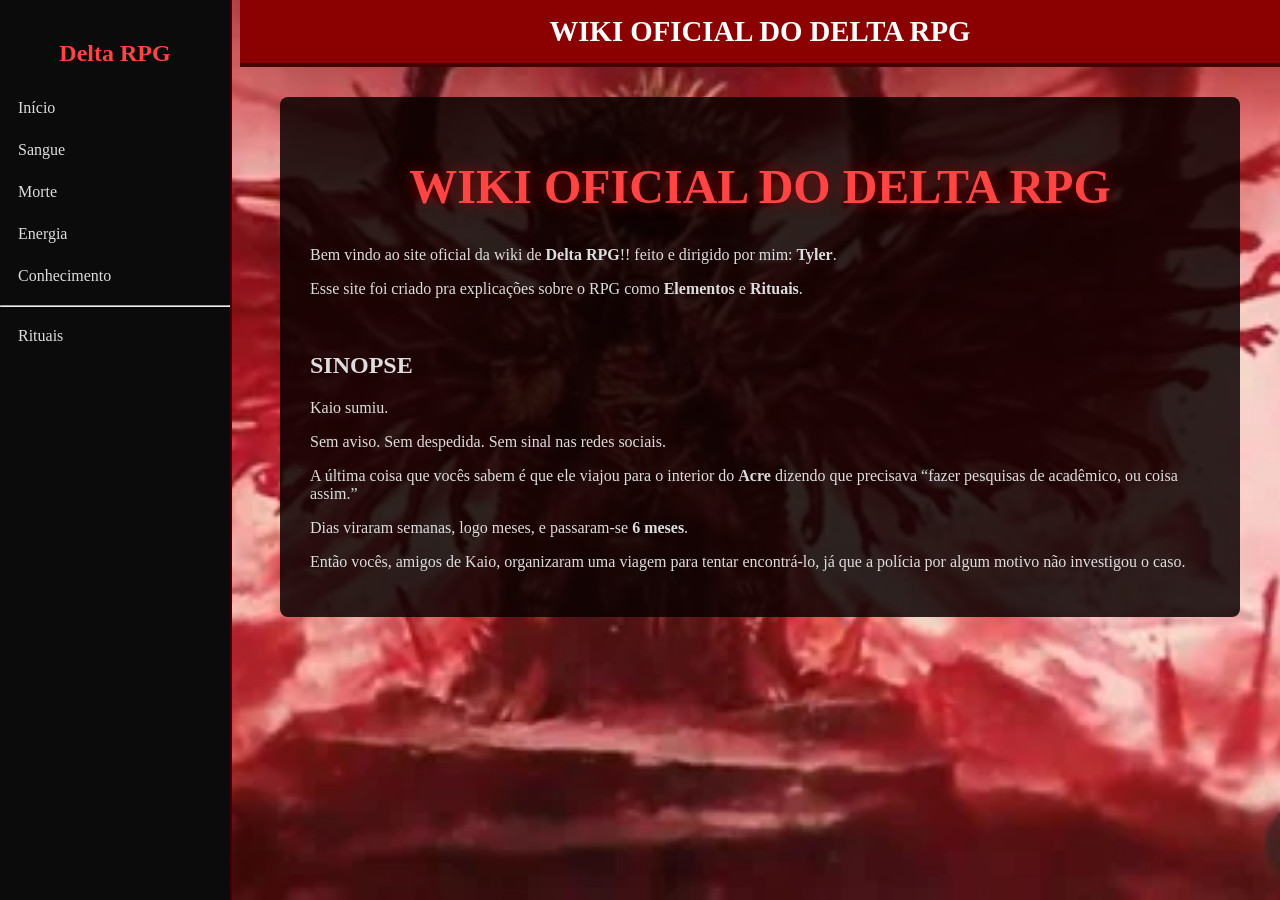
<file: index.html>
<!DOCTYPE html>
<html lang="pt-BR">

<head>
<meta charset="UTF-8">
<title>Wiki Oficial do Delta RPG</title>
<link rel="stylesheet" href="css/estilo.css">
</head>

<body class="sangue">

<div class="sidebar">

<h2>Delta RPG</h2>

<a href="index.html">Início</a>

<a href="elementos/sangue.html">Sangue</a>
<a href="elementos/morte.html">Morte</a>
<a href="elementos/energia.html">Energia</a>
<a href="elementos/conhecimento.html">Conhecimento</a>

<hr>

<a href="rituais.html">Rituais</a>

</div>

<div class="page">

<header class="header">
WIKI OFICIAL DO DELTA RPG
</header>

<div class="mw-body">

<h1>WIKI OFICIAL DO DELTA RPG</h1>

<p>
Bem vindo ao site oficial da wiki de <b>Delta RPG</b>!! feito e dirigido por mim: <b>Tyler</b>.
</p>

<p>
Esse site foi criado pra explicações sobre o RPG como <b>Elementos</b> e <b>Rituais</b>.
</p>

<br>

<h2>SINOPSE</h2>

<p>
Kaio sumiu.
</p>

<p>
Sem aviso. Sem despedida. Sem sinal nas redes sociais.
</p>

<p>
A última coisa que vocês sabem é que ele viajou para o interior do <b>Acre</b> dizendo que precisava
“fazer pesquisas de acadêmico, ou coisa assim.”
</p>

<p>
Dias viraram semanas, logo meses, e passaram-se <b>6 meses</b>.
</p>

<p>
Então vocês, amigos de Kaio, organizaram uma viagem para tentar encontrá-lo,
já que a polícia por algum motivo não investigou o caso.
</p>

</div>

</div>

</body>
</html>
</file>
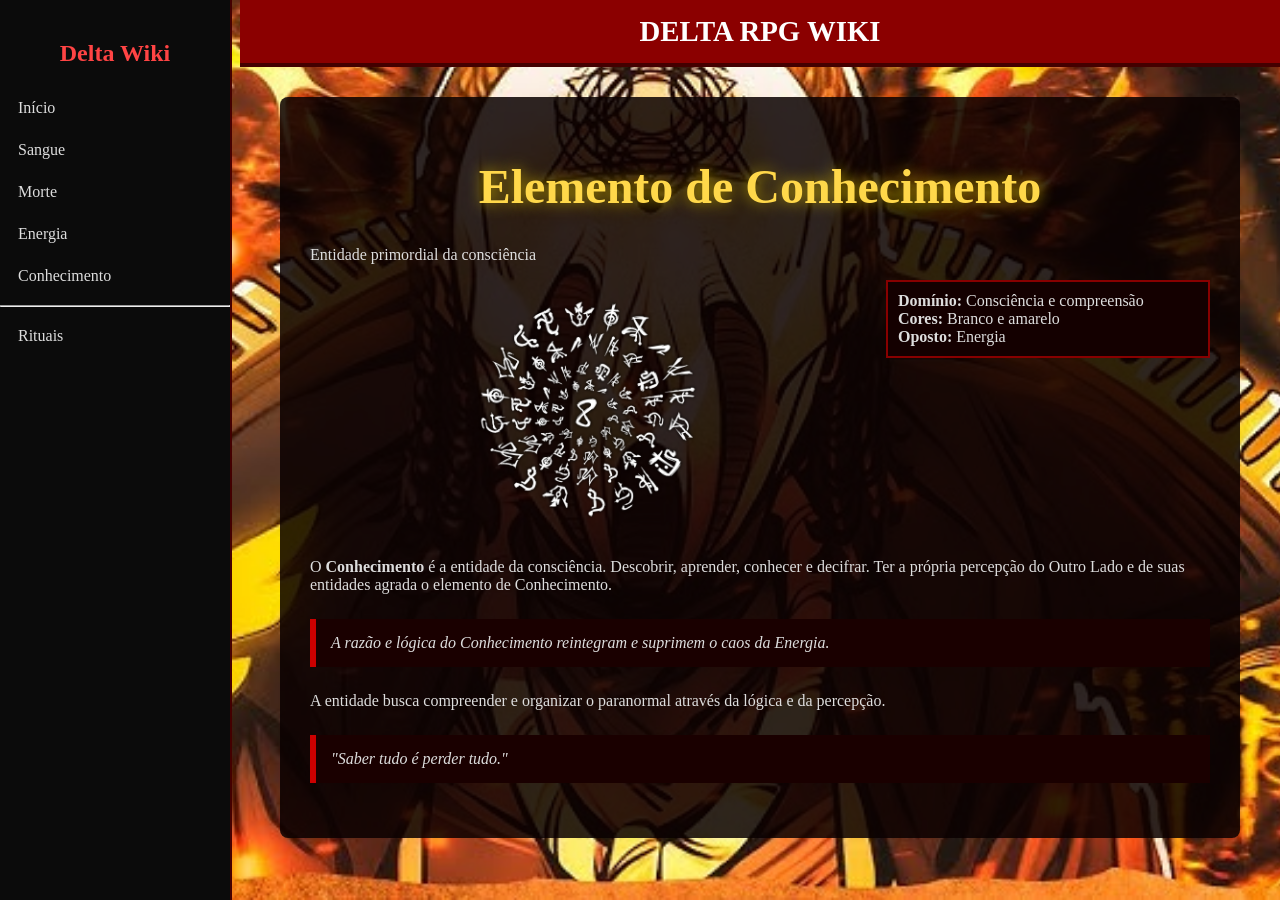
<file: elementos/conhecimento.html>
<!DOCTYPE html>
<html lang="pt-BR">

<head>
<meta charset="UTF-8">
<title>Elemento de Conhecimento</title>
<link rel="stylesheet" href="../css/estilo.css">
</head>

<body class="conhecimento">

<div class="sidebar">

<h2>Delta Wiki</h2>

<a href="../index.html">Início</a>
<a href="sangue.html">Sangue</a>
<a href="morte.html">Morte</a>
<a href="energia.html">Energia</a>
<a href="conhecimento.html">Conhecimento</a>

<hr>

<a href="../rituais.html">Rituais</a>

</div>

<div class="page">

<header class="header">
DELTA RPG WIKI
</header>

<div class="mw-body">

<h1>Elemento de Conhecimento</h1>
<p class="hatnote">Entidade primordial da consciência</p>

<div class="infobox">
<b>Domínio:</b> Consciência e compreensão<br>
<b>Cores:</b> Branco e amarelo<br>
<b>Oposto:</b> Energia
</div>

<div class="center-symbol">
<img src="../imagens/simbolo-conhecimento.png" width="240">
</div>

<p>
O <b>Conhecimento</b> é a entidade da consciência. Descobrir, aprender, conhecer e decifrar. Ter a própria percepção do Outro Lado e de suas entidades agrada o elemento de Conhecimento.
</p>

<div class="quote">
A razão e lógica do Conhecimento reintegram e suprimem o caos da Energia.
</div>

<p>
A entidade busca compreender e organizar o paranormal através da lógica e da percepção.
</p>

<div class="quote">
"Saber tudo é perder tudo."
</div>

</div>

</div>

</body>
</html>
</file>
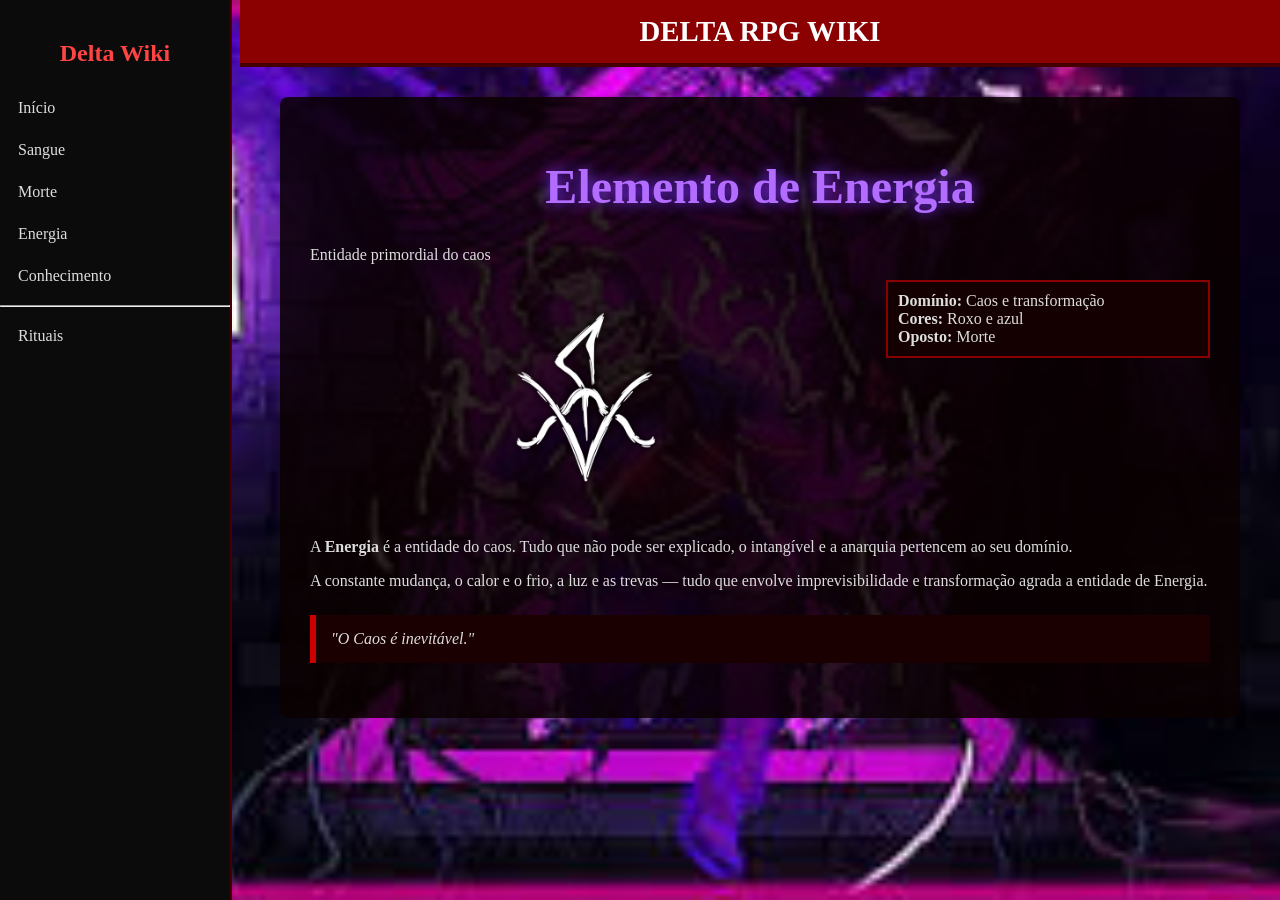
<file: elementos/energia.html>
<!DOCTYPE html>
<html lang="pt-BR">

<head>
<meta charset="UTF-8">
<title>Elemento de Energia</title>
<link rel="stylesheet" href="../css/estilo.css">
</head>

<body class="energia">

<div class="sidebar">

<h2>Delta Wiki</h2>

<a href="../index.html">Início</a>
<a href="sangue.html">Sangue</a>
<a href="morte.html">Morte</a>
<a href="energia.html">Energia</a>
<a href="conhecimento.html">Conhecimento</a>

<hr>

<a href="../rituais.html">Rituais</a>

</div>

<div class="page">

<header class="header">
DELTA RPG WIKI
</header>

<div class="mw-body">

<h1>Elemento de Energia</h1>
<p class="hatnote">Entidade primordial do caos</p>

<div class="infobox">
<b>Domínio:</b> Caos e transformação<br>
<b>Cores:</b> Roxo e azul<br>
<b>Oposto:</b> Morte
</div>

<div class="center-symbol">
<img src="../imagens/simbolo-energia.png" width="220">
</div>

<p>
A <b>Energia</b> é a entidade do caos. Tudo que não pode ser explicado, o intangível e a anarquia pertencem ao seu domínio.
</p>

<p>
A constante mudança, o calor e o frio, a luz e as trevas — tudo que envolve imprevisibilidade e transformação agrada a entidade de Energia.
</p>

<div class="quote">
"O Caos é inevitável."
</div>

</div>

</div>

</body>
</html>
</file>
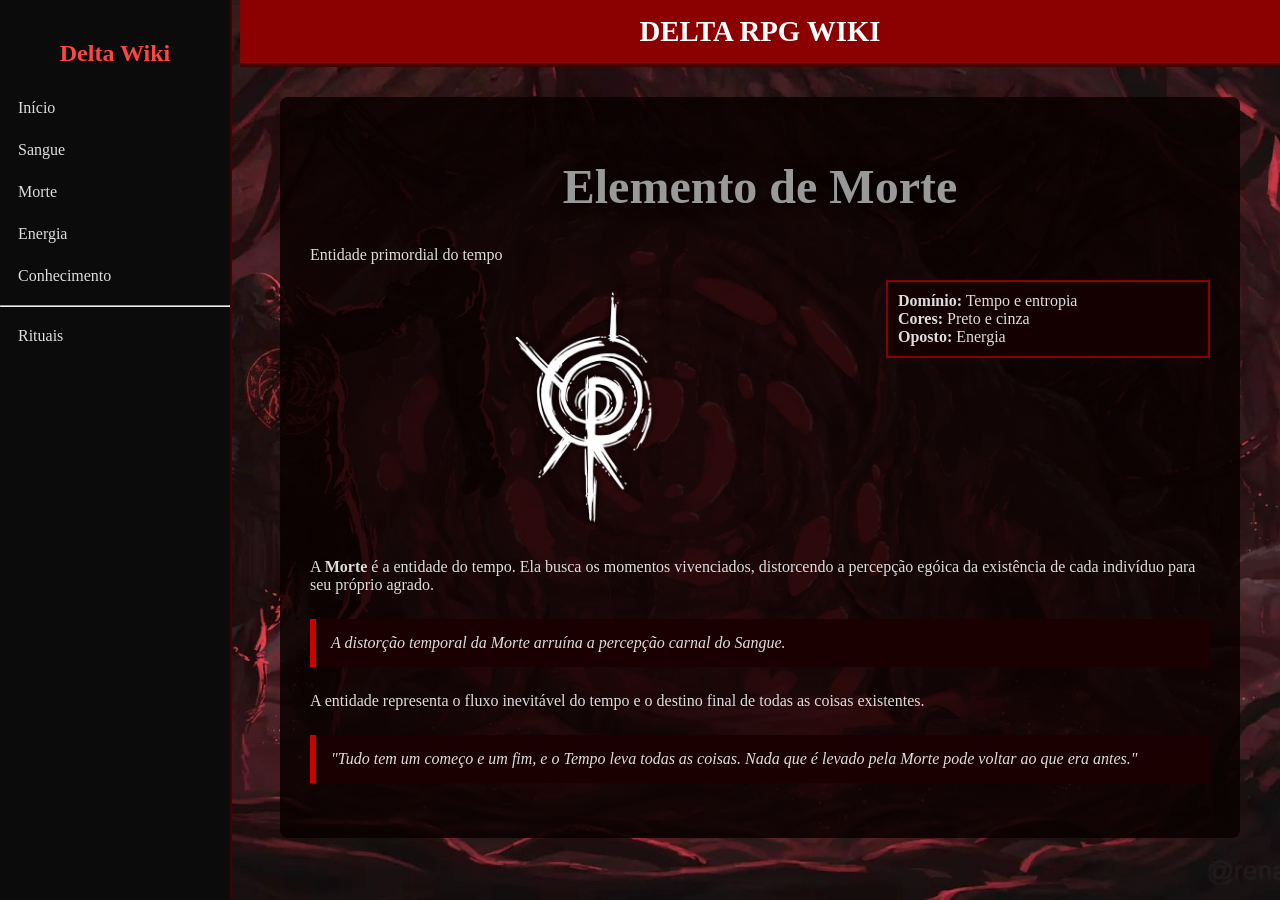
<file: elementos/morte.html>
<!DOCTYPE html>
<html lang="pt-BR">

<head>
<meta charset="UTF-8">
<title>Elemento de Morte</title>
<link rel="stylesheet" href="../css/estilo.css">
</head>

<body class="morte">

<div class="sidebar">

<h2>Delta Wiki</h2>

<a href="../index.html">Início</a>
<a href="sangue.html">Sangue</a>
<a href="morte.html">Morte</a>
<a href="energia.html">Energia</a>
<a href="conhecimento.html">Conhecimento</a>

<hr>

<a href="../rituais.html">Rituais</a>

</div>

<div class="page">

<header class="header">
DELTA RPG WIKI
</header>

<div class="mw-body">

<h1>Elemento de Morte</h1>
<p class="hatnote">Entidade primordial do tempo</p>

<div class="infobox">
<b>Domínio:</b> Tempo e entropia<br>
<b>Cores:</b> Preto e cinza<br>
<b>Oposto:</b> Energia
</div>

<div class="center-symbol">
<img src="../imagens/simbolo-morte.png" width="240">
</div>

<p>
A <b>Morte</b> é a entidade do tempo. Ela busca os momentos vivenciados, distorcendo a percepção egóica da existência de cada indivíduo para seu próprio agrado.
</p>

<div class="quote">
A distorção temporal da Morte arruína a percepção carnal do Sangue.
</div>

<p>
A entidade representa o fluxo inevitável do tempo e o destino final de todas as coisas existentes.
</p>

<div class="quote">
"Tudo tem um começo e um fim, e o Tempo leva todas as coisas. Nada que é levado pela Morte pode voltar ao que era antes."
</div>

</div>

</div>

</body>
</html>
</file>
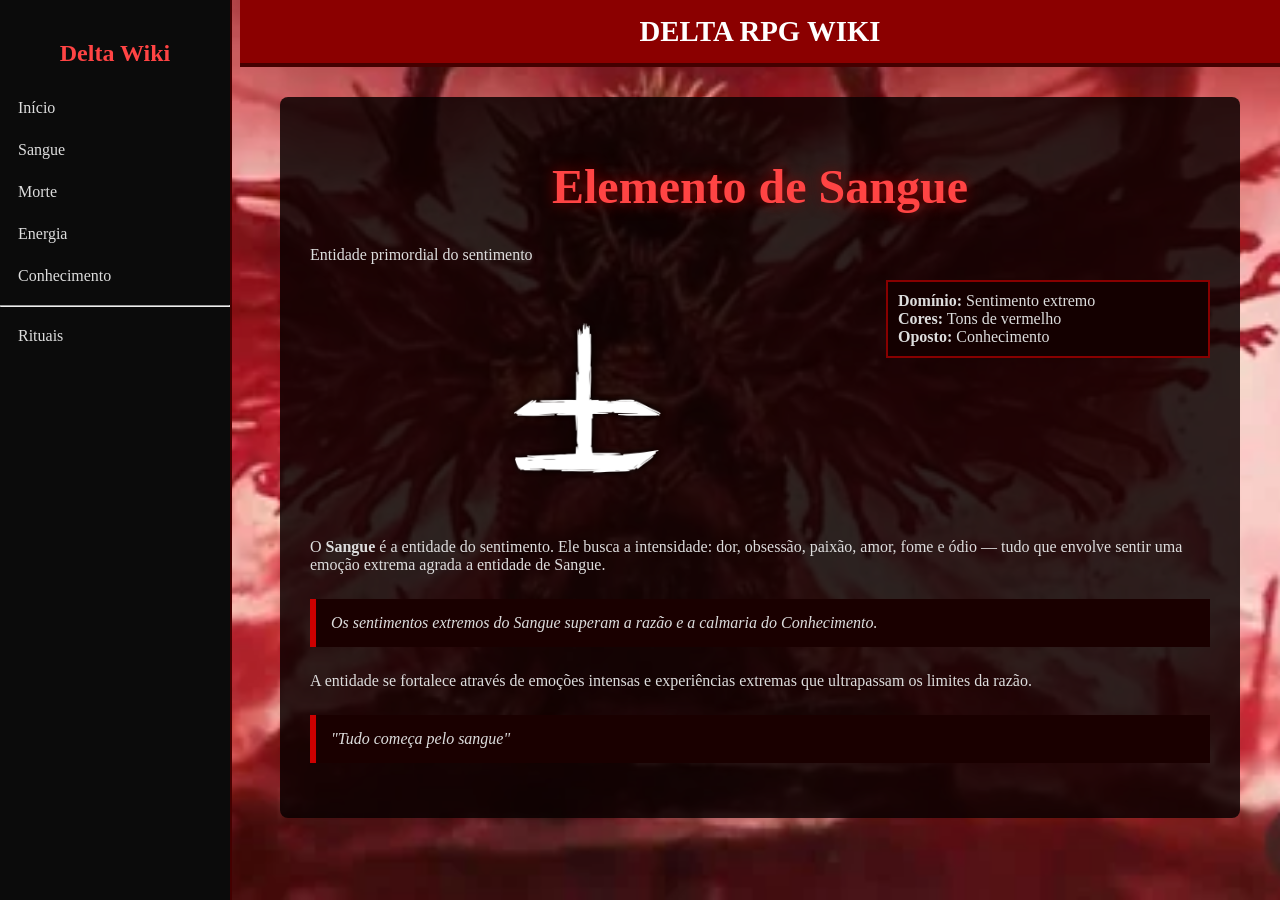
<file: elementos/sangue.html>
<!DOCTYPE html>
<html lang="pt-BR">

<head>
<meta charset="UTF-8">
<title>Elemento de Sangue</title>
<link rel="stylesheet" href="../css/estilo.css">
</head>

<body class="sangue">

<div class="sidebar">

<h2>Delta Wiki</h2>

<a href="../index.html">Início</a>
<a href="sangue.html">Sangue</a>
<a href="morte.html">Morte</a>
<a href="energia.html">Energia</a>
<a href="conhecimento.html">Conhecimento</a>

<hr>

<a href="../rituais.html">Rituais</a>

</div>

<div class="page">

<header class="header">
DELTA RPG WIKI
</header>

<div class="mw-body">

<h1>Elemento de Sangue</h1>
<p class="hatnote">Entidade primordial do sentimento</p>

<div class="infobox">
<b>Domínio:</b> Sentimento extremo<br>
<b>Cores:</b> Tons de vermelho<br>
<b>Oposto:</b> Conhecimento
</div>

<div class="center-symbol">
<img src="../imagens/simbolo-sangue.png" width="220">
</div>

<p>
O <b>Sangue</b> é a entidade do sentimento. Ele busca a intensidade: dor, obsessão, paixão, amor, fome e ódio — tudo que envolve sentir uma emoção extrema agrada a entidade de Sangue.
</p>

<div class="quote">
Os sentimentos extremos do Sangue superam a razão e a calmaria do Conhecimento.
</div>

<p>
A entidade se fortalece através de emoções intensas e experiências extremas que ultrapassam os limites da razão.
</p>

<div class="quote">
"Tudo começa pelo sangue"
</div>

</div>

</div>

</body>
</html>
</file>
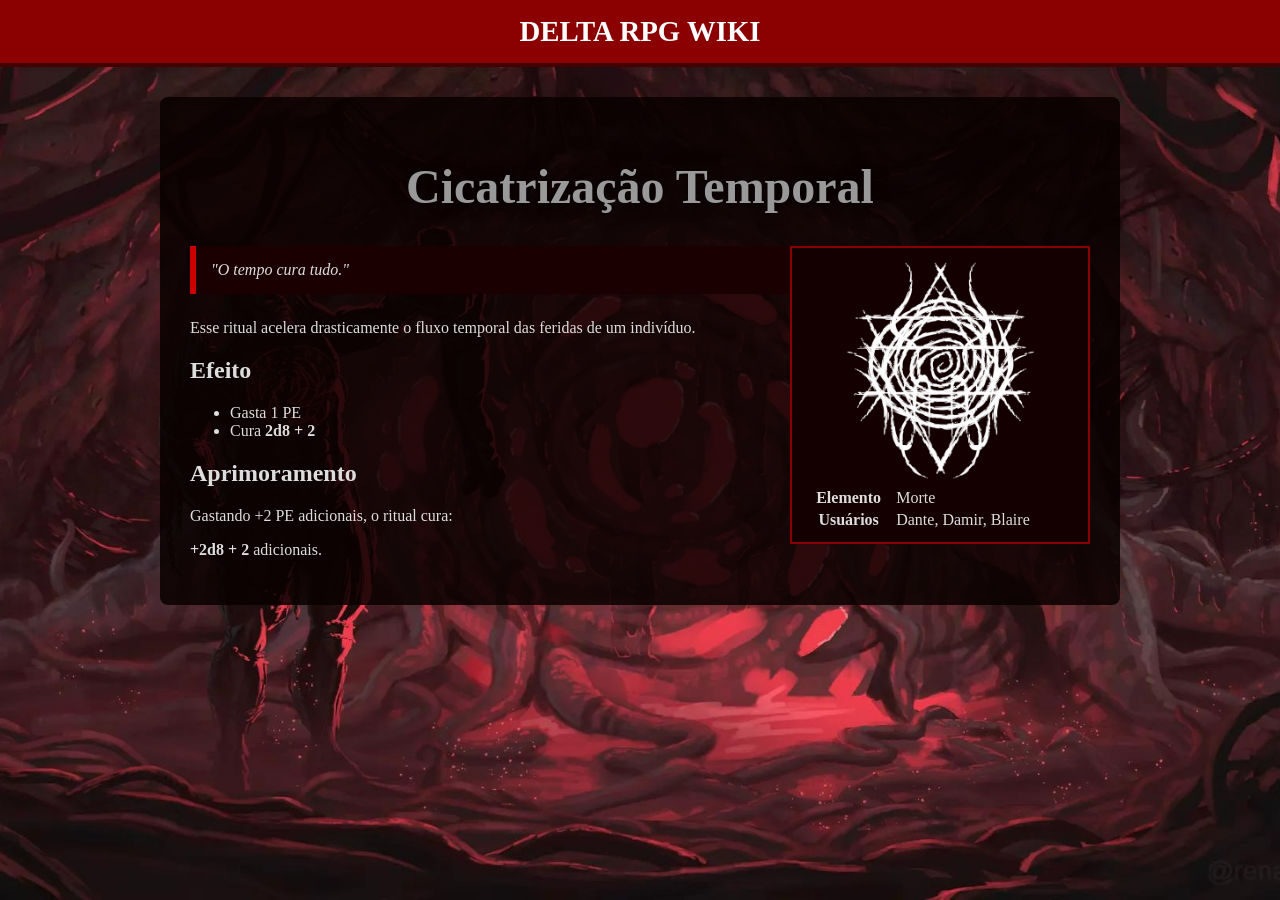
<file: rituais/cicatrizacao-temporal.html>
<!DOCTYPE html>
<html lang="pt-BR">
<head>
<meta charset="UTF-8">
<title>Cicatrização Temporal</title>
<link rel="stylesheet" href="../css/estilo.css">
</head>

<body class="morte">

<header class="header">DELTA RPG WIKI</header>

<div class="mw-body">

<h1>Cicatrização Temporal</h1>

<table class="infobox">

<tr>
<th colspan="2">
<img src="../imagens/cicatrizacao.png" width="220">
</th>
</tr>

<tr>
<th>Elemento</th>
<td>Morte</td>
</tr>

<tr>
<th>Usuários</th>
<td>Dante, Damir, Blaire</td>
</tr>

</table>

<div class="quote">

"O tempo cura tudo."

</div>

<p>

Esse ritual acelera drasticamente o fluxo temporal das feridas de um indivíduo.

</p>

<h2>Efeito</h2>

<ul>

<li>Gasta 1 PE</li>
<li>Cura <b>2d8 + 2</b></li>

</ul>

<h2>Aprimoramento</h2>

<p>

Gastando +2 PE adicionais, o ritual cura:

</p>

<p>

<b>+2d8 + 2</b> adicionais.

</p>

</div>
</body>
</html>
</file>
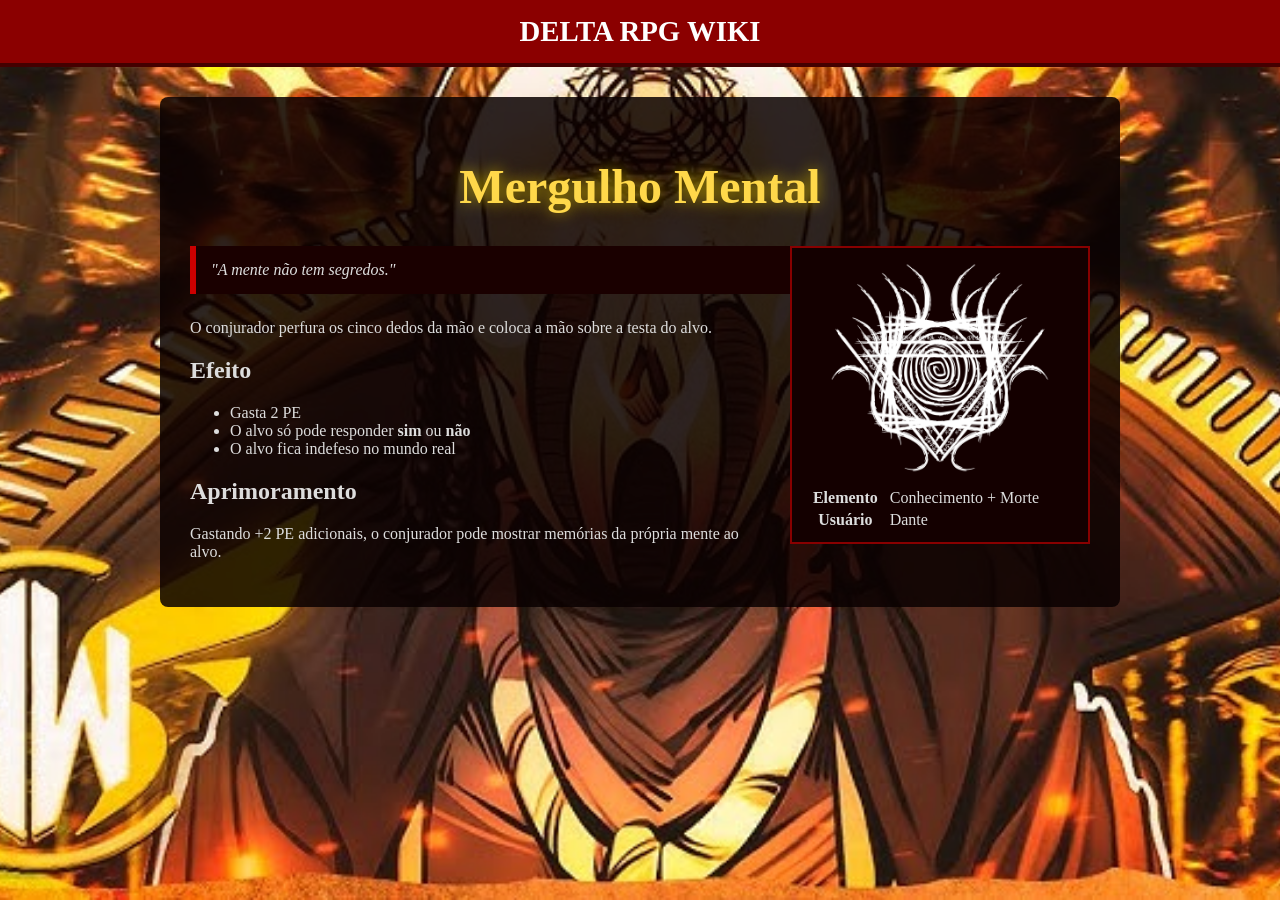
<file: rituais/mergulho-mental.html>
<!DOCTYPE html>
<html lang="pt-BR">
<head>
<meta charset="UTF-8">
<title>Mergulho Mental</title>
<link rel="stylesheet" href="../css/estilo.css">
</head>

<body class="conhecimento">

<header class="header">DELTA RPG WIKI</header>

<div class="mw-body">

<h1>Mergulho Mental</h1>

<table class="infobox">

<tr>
<th colspan="2">
<img src="../imagens/mergulho-mental.png" width="220">
</th>
</tr>

<tr>
<th>Elemento</th>
<td>Conhecimento + Morte</td>
</tr>

<tr>
<th>Usuário</th>
<td>Dante</td>
</tr>

</table>

<div class="quote">

"A mente não tem segredos."

</div>

<p>

O conjurador perfura os cinco dedos da mão e coloca a mão sobre a testa do alvo.

</p>

<h2>Efeito</h2>

<ul>

<li>Gasta 2 PE</li>
<li>O alvo só pode responder <b>sim</b> ou <b>não</b></li>
<li>O alvo fica indefeso no mundo real</li>

</ul>

<h2>Aprimoramento</h2>

<p>

Gastando +2 PE adicionais, o conjurador pode mostrar memórias da própria mente ao alvo.

</p>

</div>
</body>
</html>
</file>
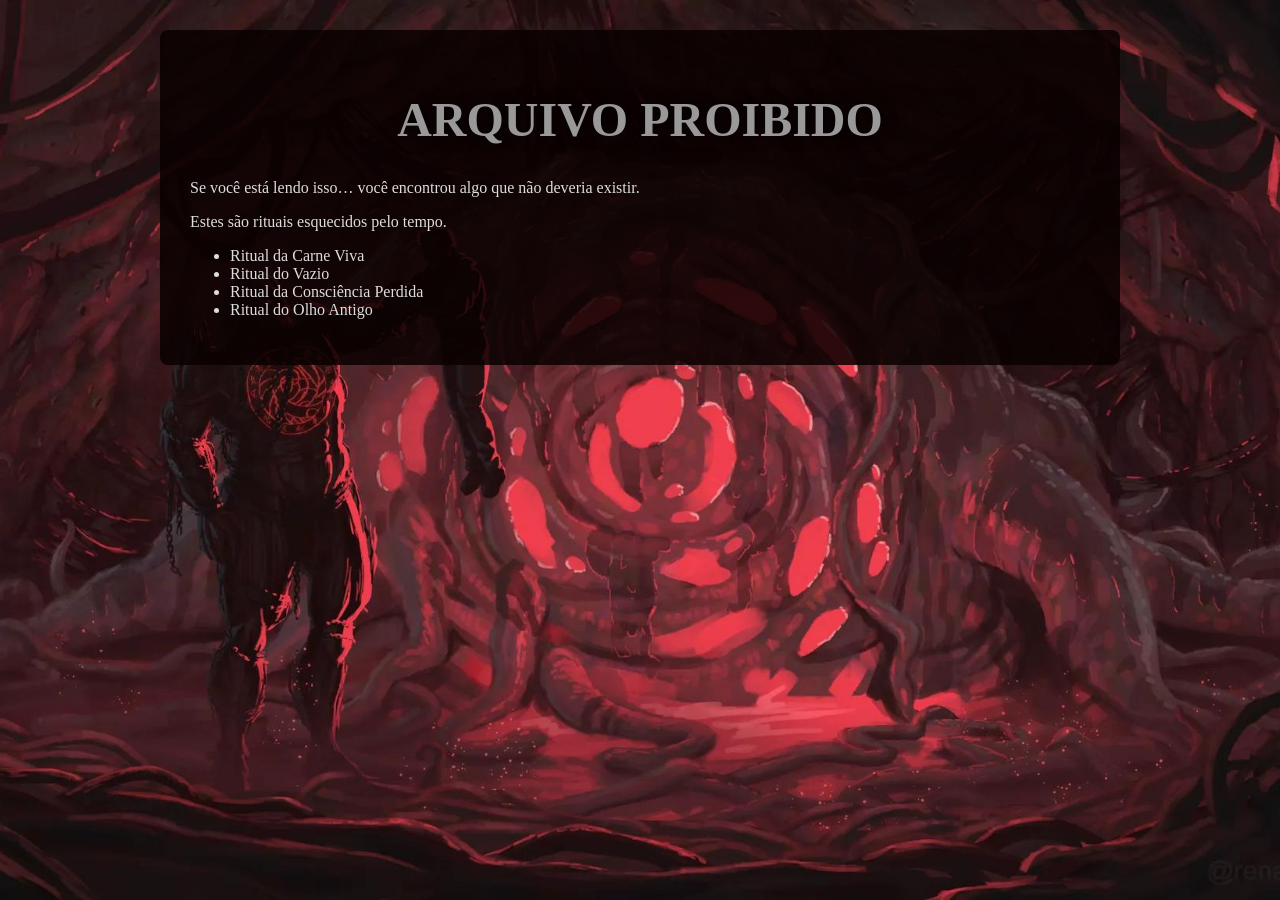
<file: rituais/oculto.html>
<!DOCTYPE html>
<html>

<head>

<meta charset="UTF-8">
<title>Arquivo Proibido</title>

<link rel="stylesheet" href="../css/estilo.css">

</head>

<body class="morte">

<div class="mw-body">

<h1>ARQUIVO PROIBIDO</h1>

<p>

Se você está lendo isso…  
você encontrou algo que não deveria existir.

</p>

<p>

Estes são rituais esquecidos pelo tempo.

</p>

<ul>

<li>Ritual da Carne Viva</li>
<li>Ritual do Vazio</li>
<li>Ritual da Consciência Perdida</li>
<li>Ritual do Olho Antigo</li>

</ul>

</div>

</body>

</html>
</file>
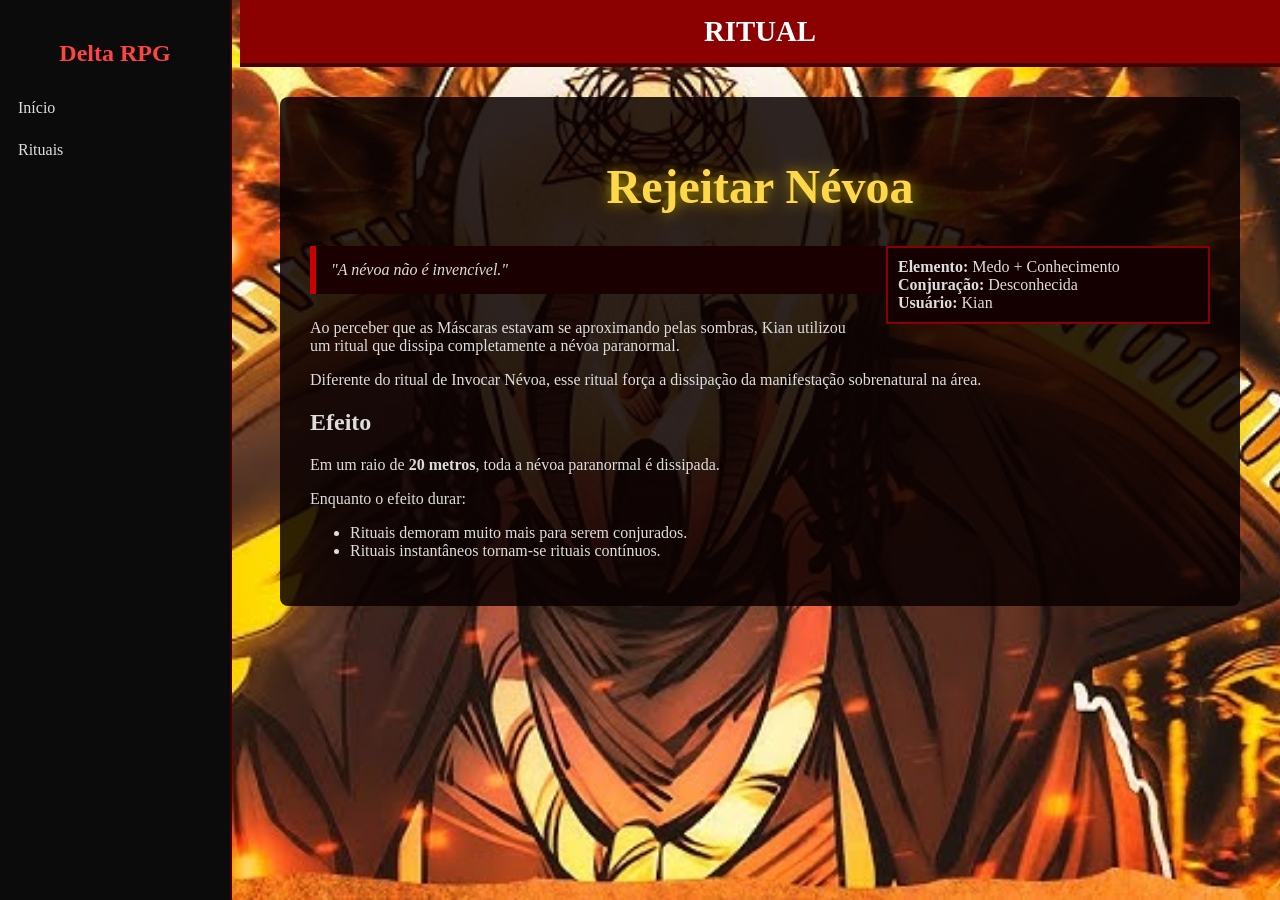
<file: rituais/rejeitar-nevoa.html>
<!DOCTYPE html>
<html lang="pt-BR">

<head>
<meta charset="UTF-8">
<title>Rejeitar Névoa</title>
<link rel="stylesheet" href="../css/estilo.css">
</head>

<body class="conhecimento">

<div class="sidebar">

<h2>Delta RPG</h2>

<a href="../index.html">Início</a>
<a href="../rituais.html">Rituais</a>

</div>

<div class="page">

<header class="header">
RITUAL
</header>

<div class="mw-body">

<h1>Rejeitar Névoa</h1>

<div class="infobox">

<b>Elemento:</b> Medo + Conhecimento <br>
<b>Conjuração:</b> Desconhecida <br>
<b>Usuário:</b> Kian

</div>

<div class="quote">

"A névoa não é invencível."

</div>

<p>

Ao perceber que as Máscaras estavam se aproximando pelas sombras,
Kian utilizou um ritual que dissipa completamente a névoa paranormal.

</p>

<p>

Diferente do ritual de Invocar Névoa, esse ritual força a dissipação
da manifestação sobrenatural na área.

</p>

<h2>Efeito</h2>

<p>

Em um raio de <b>20 metros</b>, toda a névoa paranormal é dissipada.

</p>

<p>

Enquanto o efeito durar:

</p>

<ul>

<li>Rituais demoram muito mais para serem conjurados.</li>
<li>Rituais instantâneos tornam-se rituais contínuos.</li>

</ul>

</div>

</div>

</body>
</html>
</file>
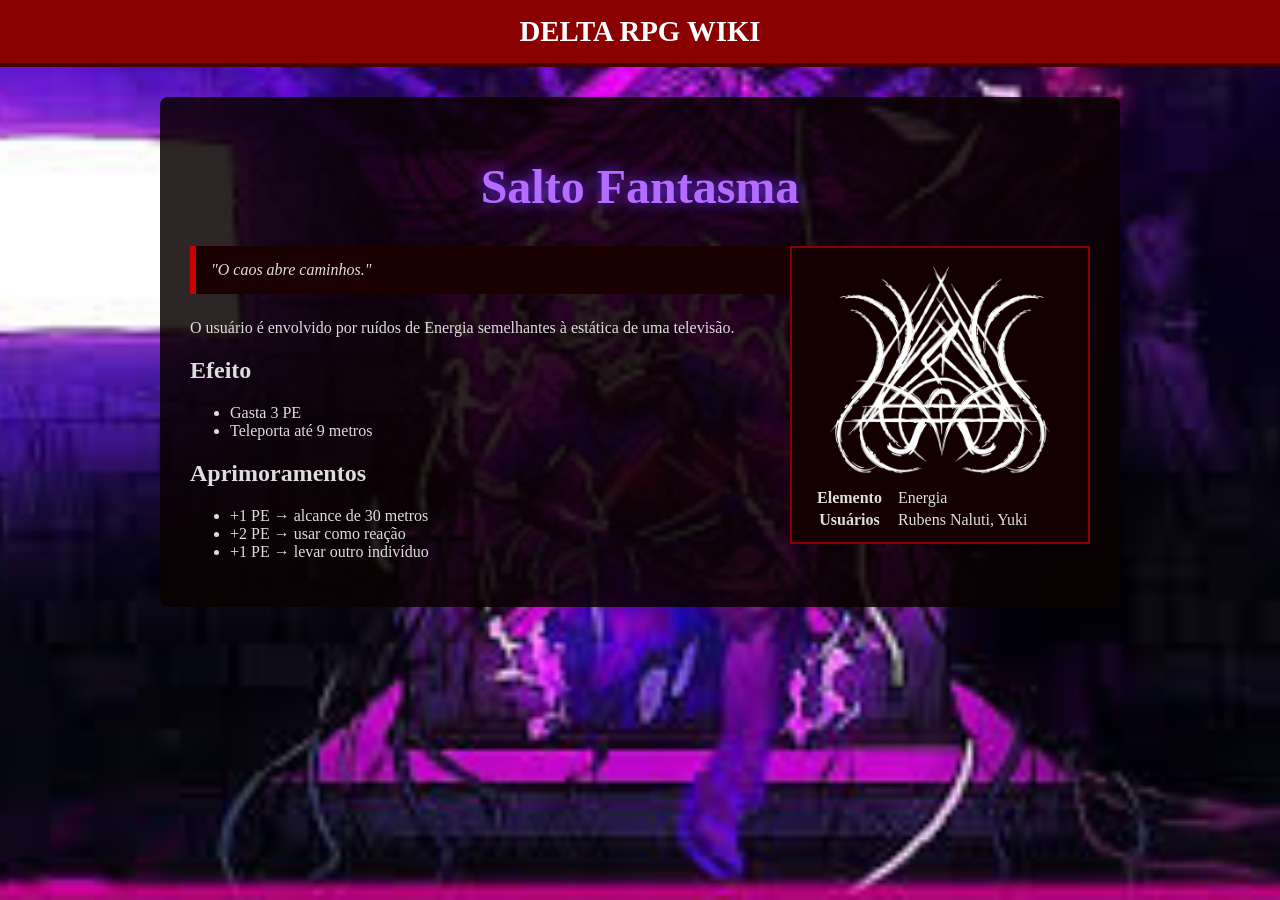
<file: rituais/salto-fantasma.html>
<!DOCTYPE html>
<html lang="pt-BR">
<head>
<meta charset="UTF-8">
<title>Salto Fantasma</title>
<link rel="stylesheet" href="../css/estilo.css">
</head>

<body class="energia">

<header class="header">DELTA RPG WIKI</header>

<div class="mw-body">

<h1>Salto Fantasma</h1>

<table class="infobox">

<tr>
<th colspan="2">
<img src="../imagens/salto-fantasma.png" width="220">
</th>
</tr>

<tr>
<th>Elemento</th>
<td>Energia</td>
</tr>

<tr>
<th>Usuários</th>
<td>Rubens Naluti, Yuki</td>
</tr>

</table>

<div class="quote">

"O caos abre caminhos."

</div>

<p>

O usuário é envolvido por ruídos de Energia semelhantes à estática de uma televisão.

</p>

<h2>Efeito</h2>

<ul>

<li>Gasta 3 PE</li>
<li>Teleporta até 9 metros</li>

</ul>

<h2>Aprimoramentos</h2>

<ul>

<li>+1 PE → alcance de 30 metros</li>
<li>+2 PE → usar como reação</li>
<li>+1 PE → levar outro indivíduo</li>

</ul>

</div>
</body>
</html>
</file>
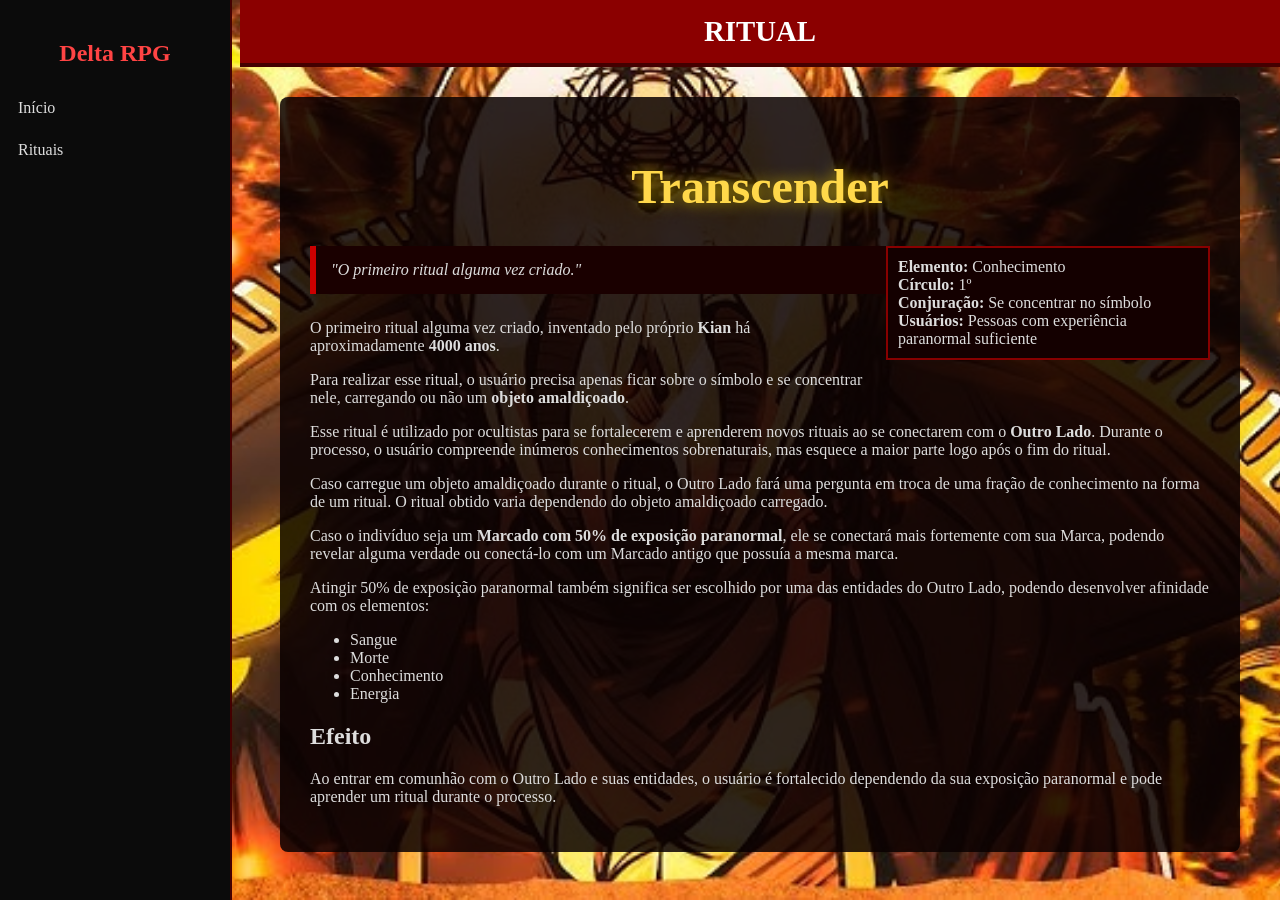
<file: rituais/transcender.html>
<!DOCTYPE html>
<html lang="pt-BR">

<head>
<meta charset="UTF-8">
<title>Transcender</title>
<link rel="stylesheet" href="../css/estilo.css">
</head>

<body class="conhecimento">

<div class="sidebar">

<h2>Delta RPG</h2>

<a href="../index.html">Início</a>
<a href="../rituais.html">Rituais</a>

</div>

<div class="page">

<header class="header">
RITUAL
</header>

<div class="mw-body">

<h1>Transcender</h1>

<div class="infobox">

<b>Elemento:</b> Conhecimento <br>
<b>Círculo:</b> 1º <br>
<b>Conjuração:</b> Se concentrar no símbolo <br>
<b>Usuários:</b> Pessoas com experiência paranormal suficiente

</div>

<div class="quote">

"O primeiro ritual alguma vez criado."

</div>

<p>

O primeiro ritual alguma vez criado, inventado pelo próprio <b>Kian</b> há aproximadamente
<b>4000 anos</b>.

</p>

<p>

Para realizar esse ritual, o usuário precisa apenas ficar sobre o símbolo e se concentrar nele,
carregando ou não um <b>objeto amaldiçoado</b>.

</p>

<p>

Esse ritual é utilizado por ocultistas para se fortalecerem e aprenderem novos rituais ao
se conectarem com o <b>Outro Lado</b>. Durante o processo, o usuário compreende inúmeros
conhecimentos sobrenaturais, mas esquece a maior parte logo após o fim do ritual.

</p>

<p>

Caso carregue um objeto amaldiçoado durante o ritual, o Outro Lado fará uma pergunta em
troca de uma fração de conhecimento na forma de um ritual. O ritual obtido varia dependendo
do objeto amaldiçoado carregado.

</p>

<p>

Caso o indivíduo seja um <b>Marcado com 50% de exposição paranormal</b>, ele se conectará
mais fortemente com sua Marca, podendo revelar alguma verdade ou conectá-lo com um
Marcado antigo que possuía a mesma marca.

</p>

<p>

Atingir 50% de exposição paranormal também significa ser escolhido por uma das
entidades do Outro Lado, podendo desenvolver afinidade com os elementos:

<ul>
<li>Sangue</li>
<li>Morte</li>
<li>Conhecimento</li>
<li>Energia</li>
</ul>

</p>

<h2>Efeito</h2>

<p>

Ao entrar em comunhão com o Outro Lado e suas entidades, o usuário é fortalecido
dependendo da sua exposição paranormal e pode aprender um ritual durante o processo.

</p>

</div>

</div>

</body>
</html>
</file>
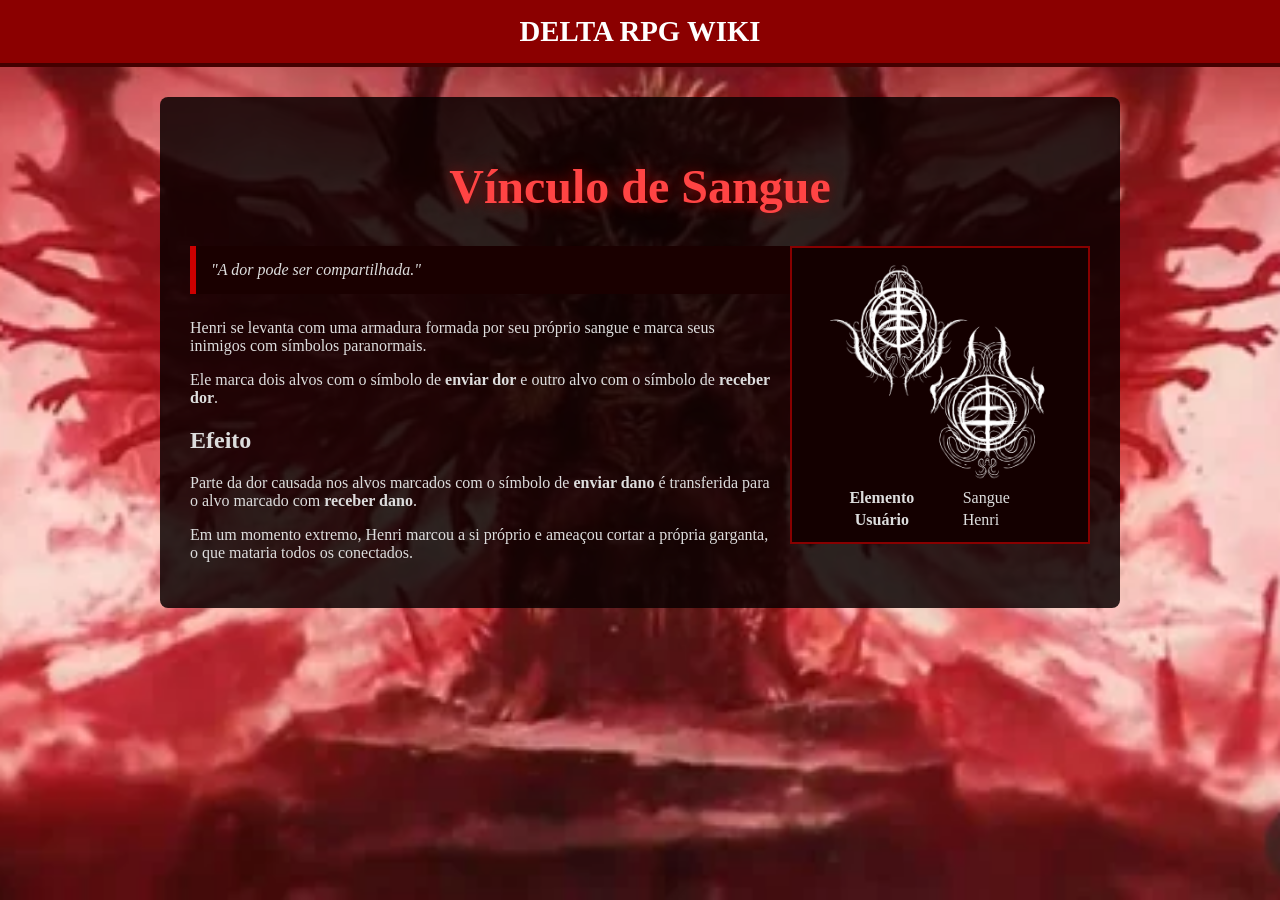
<file: rituais/vinculo-de-sangue.html>
<!DOCTYPE html>
<html lang="pt-BR">
<head>
<meta charset="UTF-8">
<title>Vínculo de Sangue</title>
<link rel="stylesheet" href="../css/estilo.css">
</head>

<body class="sangue">

<header class="header">DELTA RPG WIKI</header>

<div class="mw-body">

<h1>Vínculo de Sangue</h1>

<table class="infobox">

<tr>
<th colspan="2">
<img src="../imagens/vinculo-sangue.png" width="220">
</th>
</tr>

<tr>
<th>Elemento</th>
<td>Sangue</td>
</tr>

<tr>
<th>Usuário</th>
<td>Henri</td>
</tr>

</table>

<div class="quote">

"A dor pode ser compartilhada."

</div>

<p>

Henri se levanta com uma armadura formada por seu próprio sangue e marca seus inimigos com símbolos paranormais.

</p>

<p>

Ele marca dois alvos com o símbolo de <b>enviar dor</b> e outro alvo com o símbolo de <b>receber dor</b>.

</p>

<h2>Efeito</h2>

<p>

Parte da dor causada nos alvos marcados com o símbolo de <b>enviar dano</b> é transferida para o alvo marcado com <b>receber dano</b>.

</p>

<p>

Em um momento extremo, Henri marcou a si próprio e ameaçou cortar a própria garganta, o que mataria todos os conectados.

</p>

</div>
</body>
</html>
</file>
<file: css/estilo.css>
body {
margin:0;
font-family: "Linux Libertine", Georgia, serif;
background-color:#0a0a0a;
color:#ddd;
}

/* FUNDOS */

body.sangue{
background:url('../imagens/diabo-fundo.png') center/cover fixed no-repeat;
}

body.morte{
background:url('../imagens/deus-da-morte.png') center/cover fixed no-repeat;
}

body.energia{
background:url('../imagens/anfitrião.png') center/cover fixed no-repeat;
}

body.conhecimento{
background:url('../imagens/magistrada.png') center/cover fixed no-repeat;
}

/* SIDEBAR */

.sidebar{
position:fixed;
left:0;
top:0;
width:230px;
height:100%;
background:#0b0b0b;
border-right:2px solid #400;
padding-top:20px;
}

.sidebar h2{
color:#ff4444;
text-align:center;
margin-bottom:20px;
}

.sidebar a{
display:block;
padding:12px 18px;
color:#ddd;
text-decoration:none;
}

.sidebar a:hover{
background:#500;
}

/* CONTEÚDO */

.page{
margin-left:240px;
}

.header{
background:#8B0000;
padding:15px;
text-align:center;
color:white;
font-size:1.8rem;
font-weight:bold;
border-bottom:4px solid #400;
}

.mw-body{
max-width:900px;
margin:30px auto;
padding:30px;
background:rgba(10,0,0,0.85);
border-radius:8px;
}

/* TITULOS */

body.sangue h1{
color:#ff4444;
text-shadow:0 0 15px #800;
}

body.energia h1{
color:#b26cff;
text-shadow:0 0 15px #7a2fff;
}

body.morte h1{
color:#999;
text-shadow:0 0 15px black;
}

body.conhecimento h1{
color:#ffd84a;
text-shadow:0 0 15px #b59b00;
}

h1{
text-align:center;
font-size:3rem;
}

/* INFOBOX */

.infobox{
float:right;
width:300px;
background:#140000;
border:2px solid #800;
padding:10px;
margin:0 0 20px 20px;
}

.quote{
border-left:6px solid #c00;
background:#1a0000;
padding:15px;
margin:25px 0;
font-style:italic;
}

.center-symbol{
text-align:center;
margin:25px 0;
}

/* ================================================= */
/* ADIÇÕES PARA O SISTEMA DE RITUAIS */
/* (NÃO ALTERA NADA DO CSS ORIGINAL) */
/* ================================================= */

/* GALERIA DE RITUAIS */

.ritual-galeria{
display:flex;
flex-direction:column;
gap:20px;
margin-top:30px;
}

.ritual-card{
display:flex;
align-items:center;
background:#140000;
border:2px solid #700;
padding:15px;
border-radius:6px;
transition:0.2s;
}

.ritual-card:hover{
background:#1a0000;
transform:scale(1.02);
box-shadow:0 0 10px #700;
}

.ritual-card img{
width:90px;
margin-right:20px;
border-radius:4px;
}

.ritual-info a{
font-size:1.4rem;
font-weight:bold;
color:#ff4444;
text-decoration:none;
}

.ritual-info a:hover{
text-decoration:underline;
}

.ritual-info p{
margin:4px 0;
color:#aaa;
}

/* AVISO DE RITUAIS */

.aviso{
background:#2b0000;
border:2px solid red;
padding:20px;
margin-bottom:40px;
text-align:center;
font-size:1.2rem;
box-shadow:0 0 10px red;
}

/* CIRCULOS */

.circulo-box{
margin-top:40px;
padding:20px;
border:2px solid #600;
background:#100000;
border-radius:6px;
}

.circulo-box h2{
margin-top:0;
color:#ff4444;
}

.circulo-box button{
background:#8b0000;
border:none;
padding:10px 20px;
color:white;
cursor:pointer;
margin-top:10px;
font-size:1rem;
border-radius:4px;
}

.circulo-box button:hover{
background:red;
}

/* PAGINA INDIVIDUAL DO RITUAL */

.ritual-layout{
display:flex;
gap:30px;
margin-top:20px;
align-items:flex-start;
}

.ritual-layout img{
width:250px;
border:2px solid #800;
border-radius:6px;
}

.ritual-texto{
flex:1;
}

/* RITUAIS EM BETA */

.beta{
margin-top:60px;
padding:25px;
border:2px solid #700;
background:#120000;
text-align:center;
color:#ff4444;
font-size:1.2rem;
box-shadow:0 0 12px #500;
}
</file>
